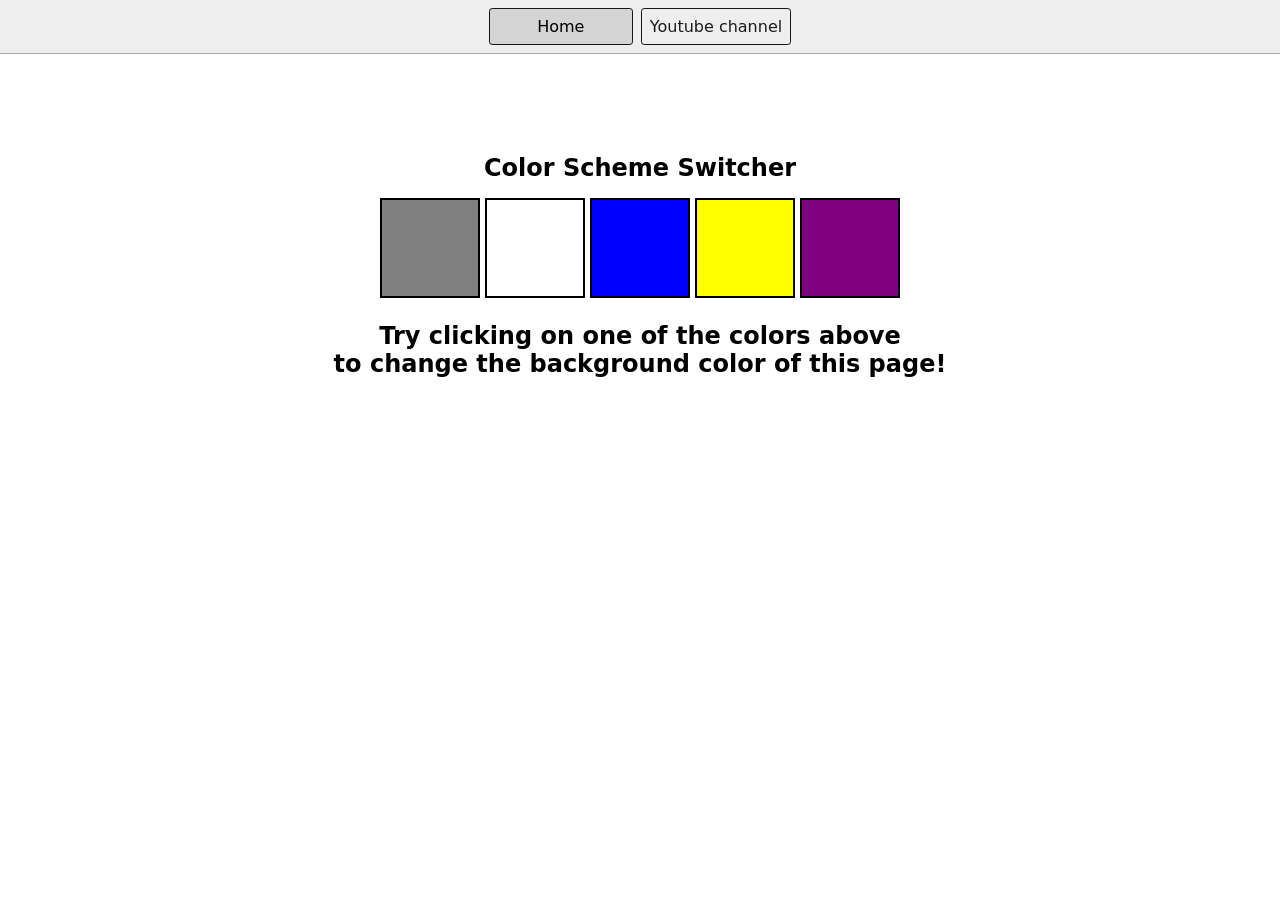
<file: 07_Projects/01_Color_Changer/index.html>
<!DOCTYPE html>
<html lang="en">
  <head>
    <meta charset="UTF-8" />
    <meta name="viewport" content="width=device-width, initial-scale=1.0" />
    <meta http-equiv="X-UA-Compatible" content="ie=edge" />
    <link rel="stylesheet" href="style.css" />
    <link rel="stylesheet" href="../styles.css" />
    <title>JavaScript Background Color Switcher</title>
  </head>
  <body>
    <nav>
      <a href="/" aria-current="page">Home</a>
      <a target="_blank" href="https://www.youtube.com/@chaiaurcode"
        >Youtube channel</a
      >
    </nav>
    <div class="canvas">
      <!-- <a
        style="
          background-color: #fff;
          padding: 10px 30px;
          border-radius: 8px;
          color: #212121;
          text-decoration: none;
          border: 2px solid #212121;
        "
        href="../index.html"
        >Back to Home Page</a
      > -->
      <h1>Color Scheme Switcher</h1>
      <span class="button" id="grey" ></span>
      <span class="button" id="white"></span>
      <span class="button" id="blue"></span>
      <span class="button" id="yellow"></span>
      <span class="button" id="purple"></span>
      <h2>
        Try clicking on one of the colors above
        <span>to change the background color of this page!</span>
      </h2>
    </div>
    <script src="01_Color_Changer_Script.js"></script>
  </body>
</html>
</file>
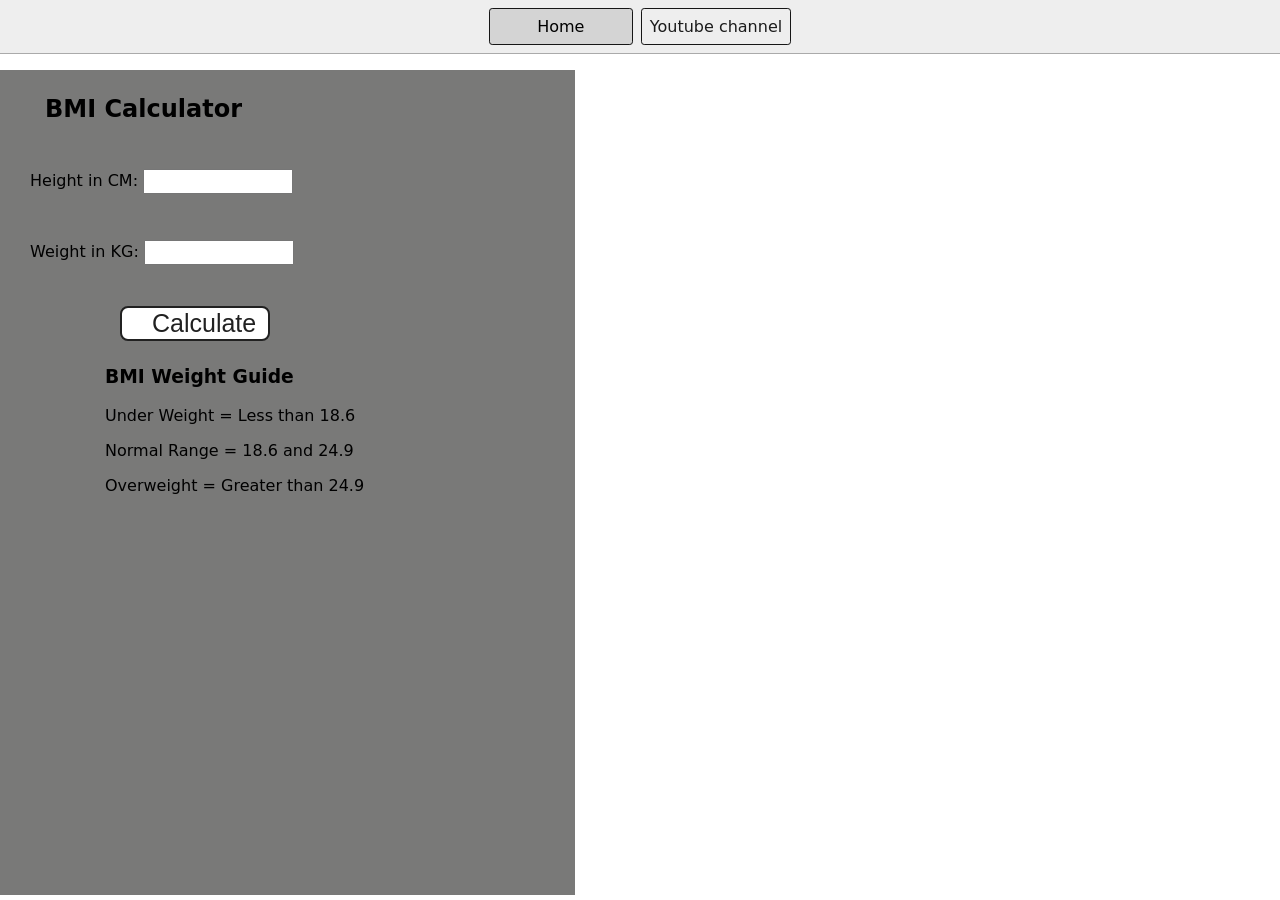
<file: 07_Projects/02_BMI_Calculator/index.html>
<!DOCTYPE html>
<html lang="en">
  <head>
    <meta charset="UTF-8" />
    <meta name="viewport" content="width=device-width, initial-scale=1.0" />
    <meta http-equiv="X-UA-Compatible" content="ie=edge" />
    <link rel="stylesheet" href="style.css" />
    <link rel="stylesheet" href="../styles.css" />
    <title>BMI Calculator</title>
  </head>
  <body>
    <nav>
      <a href="/" aria-current="page">Home</a>
      <a target="_blank" href="https://www.youtube.com/@chaiaurcode"
        >Youtube channel</a
      >
    </nav>
    <div class="container">
      <h1>BMI Calculator</h1>
      <form>
        <p><label>Height in CM: </label><input type="text" id="height" /></p>
        <p><label>Weight in KG: </label><input type="text" id="weight" /></p>
        <button>Calculate</button>
        <div id="results"></div>
        <div id="message"></div>
        <div id="weight-guide">
          <h3>BMI Weight Guide</h3>
          <p>Under Weight = Less than 18.6</p>
          <p>Normal Range = 18.6 and 24.9</p>
          <p>Overweight = Greater than 24.9</p>
        </div>
      </form>
    </div>
  </body>
  <script src="02_Pro_BMI_Cal.js"></script>
</html>
</file>
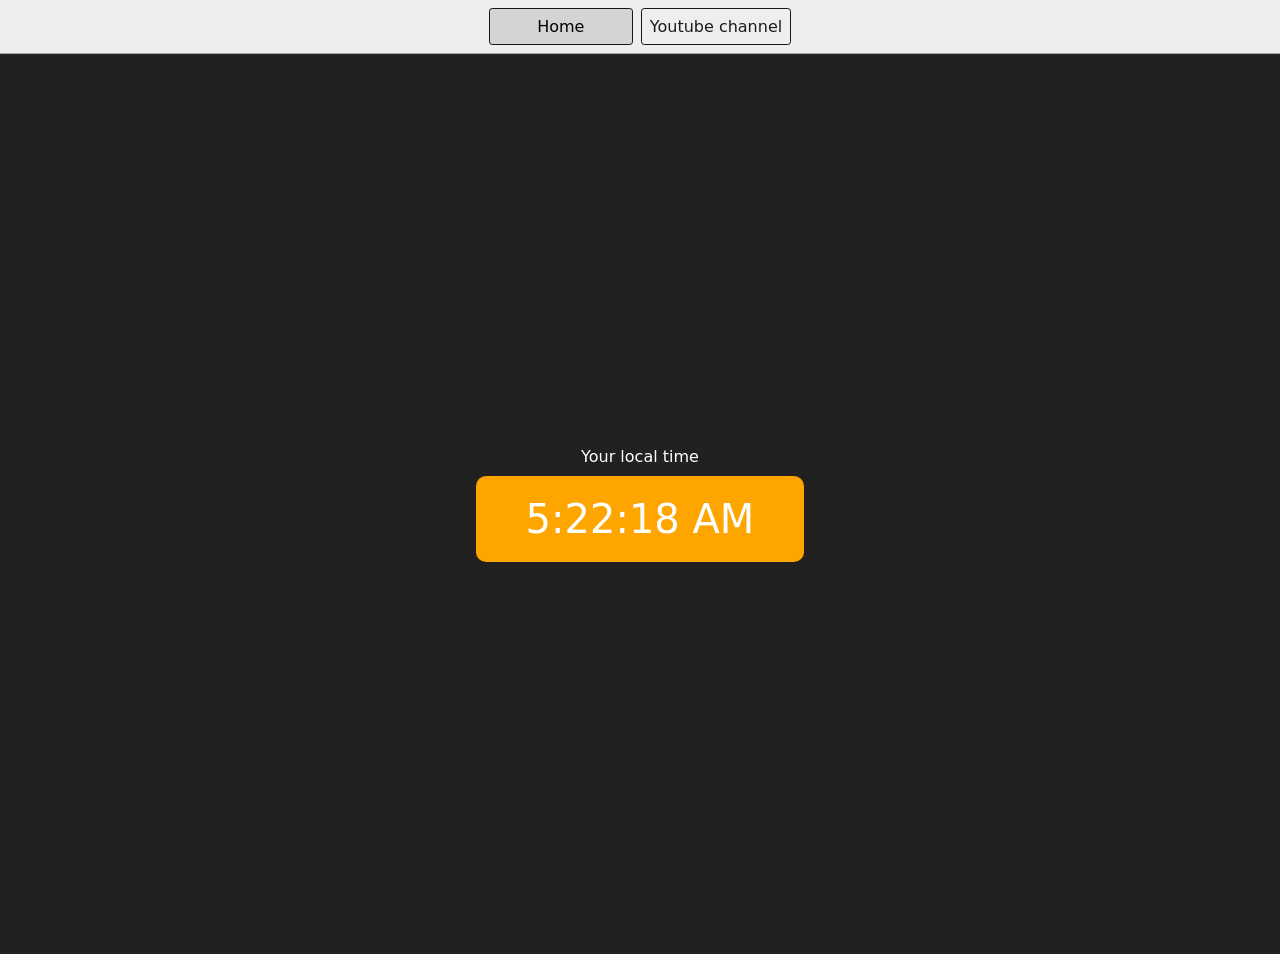
<file: 07_Projects/03_Digital_Clock/index.html>
<!DOCTYPE html>
<html lang="en">
  <head>
    <meta charset="UTF-8" />
    <meta name="viewport" content="width=device-width, initial-scale=1.0" />
    <meta http-equiv="X-UA-Compatible" content="ie=edge" />
    <link rel="stylesheet" type="text/css" href="../styles.css" />
    <title>Your Local Time</title>
    <style>
      body {
        background-color: #212121;
        color: #fff;
      }
      .center {
        display: flex;
        height: 100vh;
        justify-content: center;
        align-items: center;
        flex-direction: column;
      }
      #clock {
        font-size: 40px;
        background-color: orange;
        padding: 20px 50px;
        margin-top: 10px;
        border-radius: 10px;
      }
    </style>
  </head>
  <body>
    <nav>
      <a href="/" aria-current="page">Home</a>
      <a target="_blank" href="https://www.youtube.com/@chaiaurcode"
        >Youtube channel</a
      >
    </nav>
    <div class="center">
      <div id="banner"><span>Your local time</span></div>
      <div id="clock"></div>
    </div>
    <script src="Script_of_Digital_Clock.js"></script>
  </body>
</html>
</file>
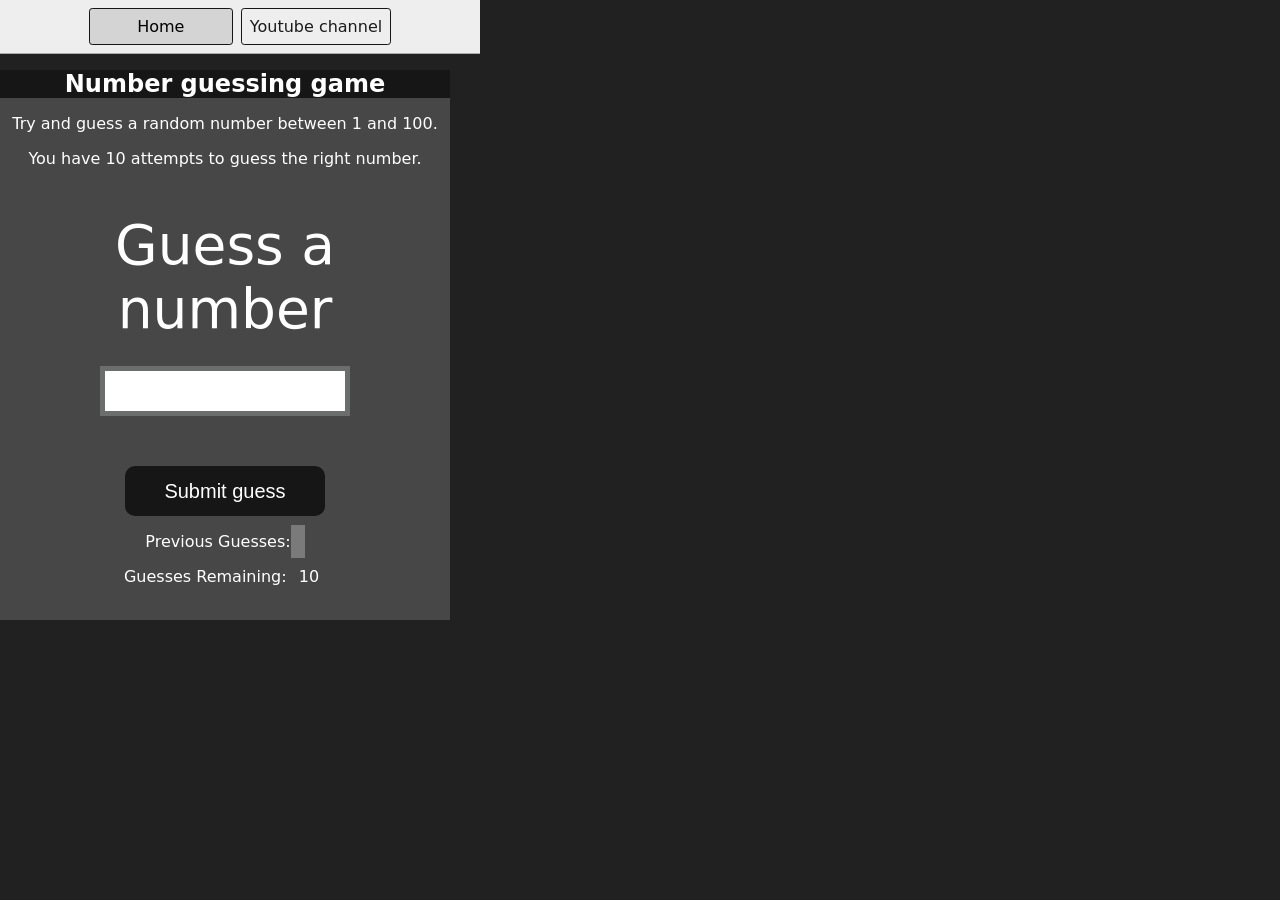
<file: 07_Projects/04_GuessTheNumber/index.html>
<!DOCTYPE html>
<html lang="en">
<head>
    <meta charset="UTF-8">
    <meta name="viewport" content="width=device-width, initial-scale=1.0">
    <meta http-equiv="X-UA-Compatible" content="ie=edge">
    <title>Number Guessing Game</title>
    <link rel="stylesheet" href="style.css">
    <link rel="stylesheet" href="../styles.css">
</head>
<body style="background-color:#212121; color:#fff;">
  <nav>
    <a href="/" aria-current="page">Home</a>
    <a target="_blank" href="https://www.youtube.com/@chaiaurcode"
      >Youtube channel</a
    >
  </nav>
    
    <div id="wrapper">
      <h1>Number guessing game</h1>
    <p>Try and guess a random number between 1 and 100.</p>
    <p>You have 10 attempts to guess the right number.</p>
    </br>
        <form class="form">
            <label2 for="guessField" id="guess">Guess a number</label>
            <input type="text" id="guessField" class="guessField">
            <input type="submit" id="subt" value="Submit guess" class="guessSubmit">
        </form>

        <div class="resultParas">
            <p >Previous Guesses: <span class="guesses"></span></p>
            <p >Guesses Remaining: <span class="lastResult">10</span></p>
            <p class="lowOrHi"></p>
        </div>
    </div>
    <script src="Script_of_GuessTheNumber.js"></script>
</body>
</html>
</file>
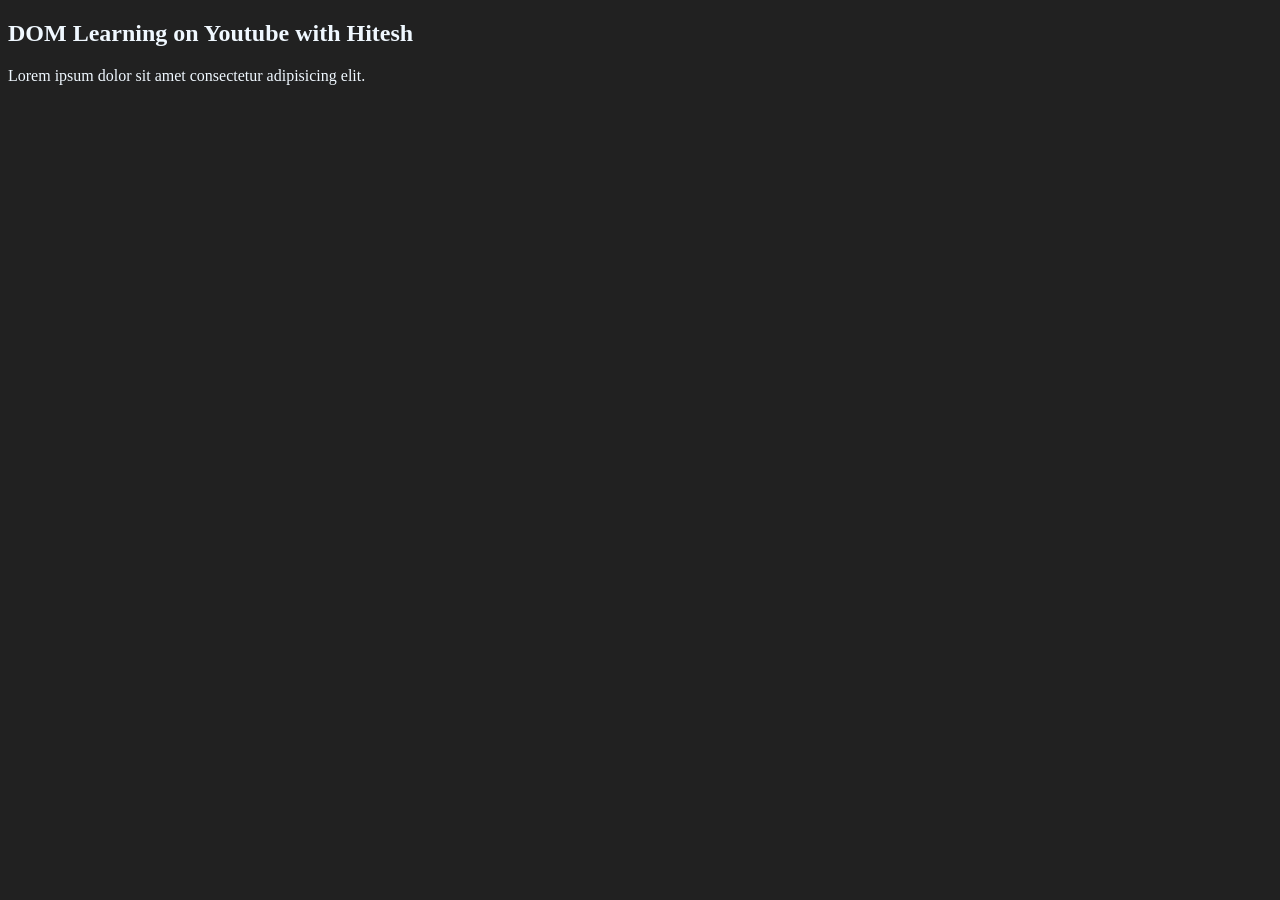
<file: 06_DOM/01_DOM.html>
<!DOCTYPE html>
<html lang="en">
<head>
    <meta charset="UTF-8">
    <title>DOM Learning</title>

    <style>
        .bg-black{
            background-color: #212121;
            color: aliceblue;
        }
    </style>
</head>
<body class="bg-black">
    <div>
        <h2 id="title" class="heading">DOM Learning on Youtube with Hitesh</h2>
        <p>Lorem ipsum dolor sit amet consectetur adipisicing elit. </p>
    </div>
</body>
</html>
</file>
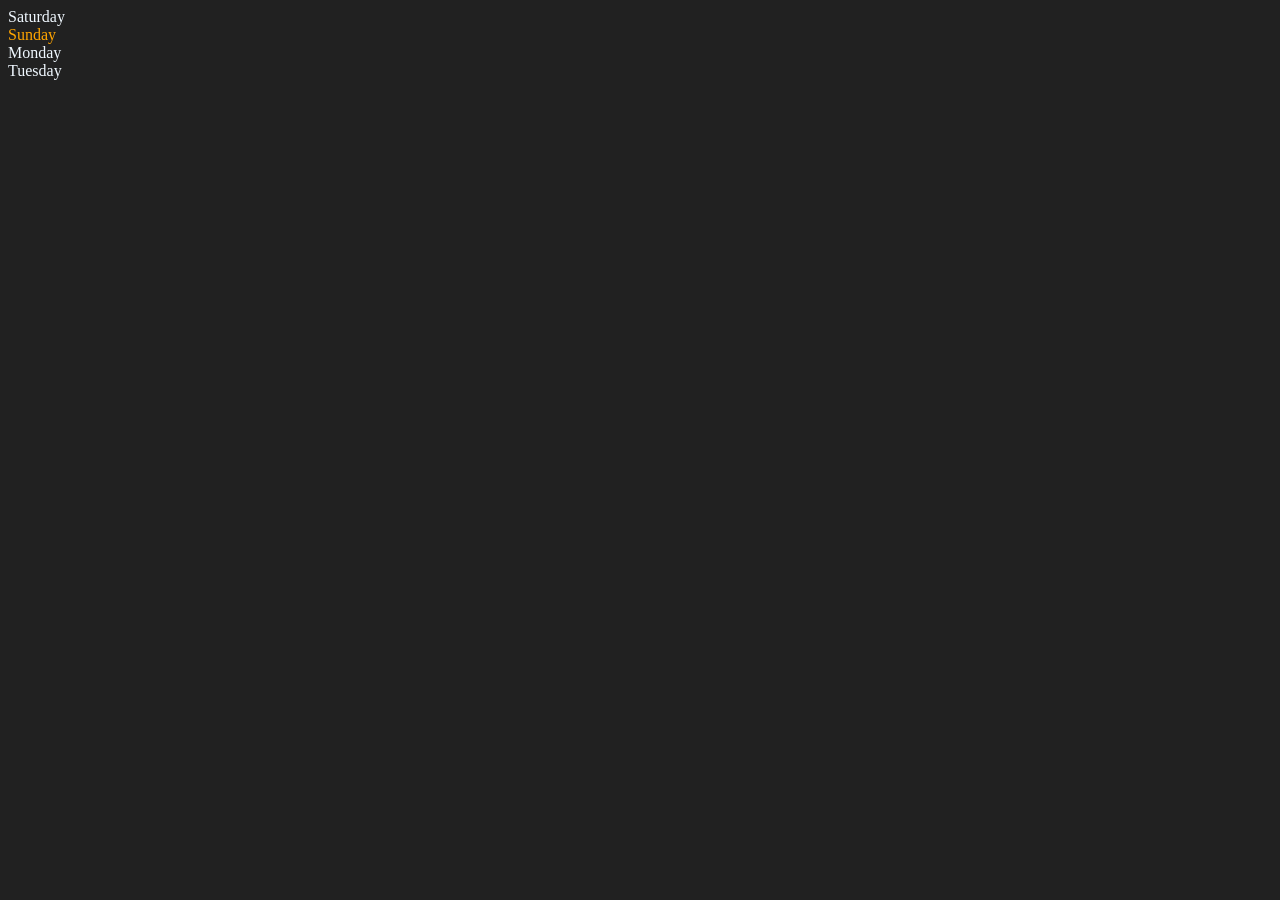
<file: 06_DOM/02_DOM_Document_Object_Model.html>
<!DOCTYPE html>
<html lang="en">
<head>
    <meta charset="UTF-8">
    <meta name="viewport" content="width=device-width, initial-scale=1.0">
    <title>Learning Document Object Model</title>
</head>
<body style="background-color: #212121; color: aliceblue;">
    <div class="parent">
        <div class="day">Saturday</div>
        <div class="day">Sunday</div>
        <div class="day">Monday</div>
        <div class="day">Tuesday</div>
    </div>
</body>
    <script>
        const parent = document.querySelector(('.parent'))
        // console.log(parent);
        // console.log(parent.children[1]);
        // console.log(parent.children[1].innerHTML);

        // for (let i = 0; i < parent.children.length; i++) 
        // {
        //     console.log(parent.children[i].innerHTML);
        // }

        parent.children[1].style.color = "Orange"
        // console.log(parent.firstElementChild);
        // console.log(parent.lastElementChild);

        const dayOne = document.querySelector('.day')
        // console.log(dayOne);
        // console.log(dayOne.parentElement);
        // console.log(dayOne.nextElementSibling);\

        console.log("NODES: ", parent.childNodes);
        console.log("NODES: ", parent.childNodes);
        console.log("NODES: ", parent.childNodes);
    </script>
</html>
</file>
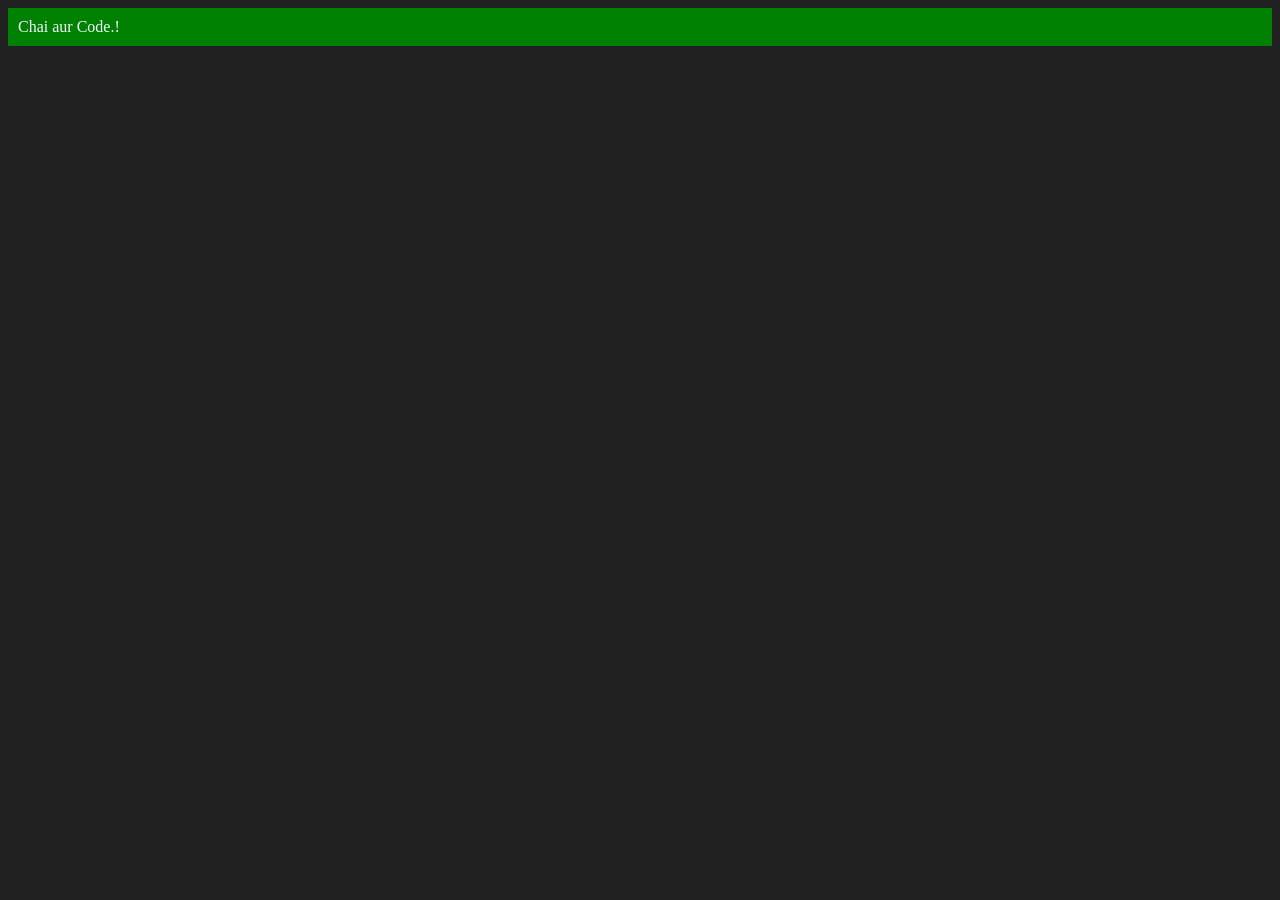
<file: 06_DOM/03_DOM.html>
<!DOCTYPE html>
<html lang="en">
<head>
    <meta charset="UTF-8">
    <meta name="viewport" content="width=device-width, initial-scale=1.0">
    <title>DOM Learning with Chai aur Code!</title>
</head>
<body style="background-color: #212121; color: aliceblue;">
    
</body>
    <script>
        const div = document.createElement('div')
        console.log(div);

        div.className = "main"
        div.id = Math.round(Math.random() * 10 + 1)
        div.setAttribute("title", "myTitel")
        div.style.backgroundColor = "green"
        div.style.padding = "10px"
        // div.innerText = "Chai aur Code.!"
        const addText = document.createTextNode("Chai aur Code.!")
        div.appendChild(addText)

        document.body.appendChild(div)

    </script>
</html>
</file>
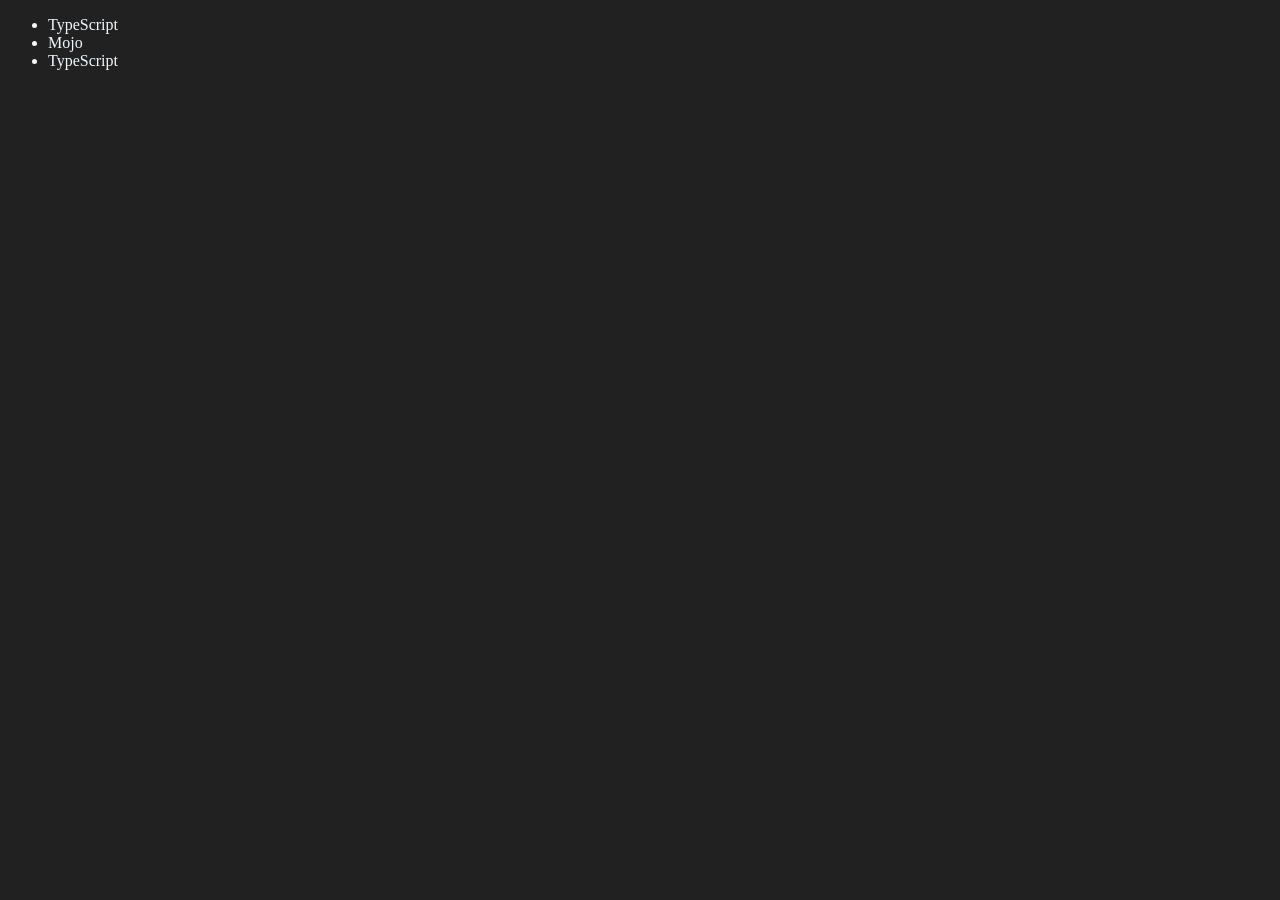
<file: 06_DOM/04_DOM.html>
<!DOCTYPE html>
<html lang="en">
<head>
    <meta charset="UTF-8">
    <meta name="viewport" content="width=device-width, initial-scale=1.0">
    <title>learn DOM</title>
</head>
<body style="background-color: #212121; color: aliceblue;">
    <ul class="language">
        <li>Javascript</li>
    </ul>
</body>
<script>
    // Full Tree Treversed Code
    function addLanguage (langName)
    {
        const li = document.createElement('li')
        li.innerHTML = `${langName}`
        document.querySelector('.language').appendChild(li)
    }
    addLanguage("Python")
    addLanguage("TypeScript")


    // Optimazed Code
    function addOptiLang(langName)
    {
        const li = document.createElement('li')
        const addText = li.appendChild(document.createTextNode(langName))
        document.querySelector('.language').appendChild(li)
    }
    addOptiLang(".NET C#")

    // Value Edit

    const secondLang = document.querySelector('li:nth-child(2)')
    // secondLang.innerHTML = "Mojo"
    const newli = document.createElement('li')
    newli.textContent = "Mojo"
    secondLang.replaceWith(newli)

    const firstLang = document.querySelector("li:first-child")
    firstLang.outerHTML = '<li>TypeScript</li>'

    // Remove

    const lastlang = document.querySelector('li:last-child')
    lastlang.remove()
</script>
</html>
</file>
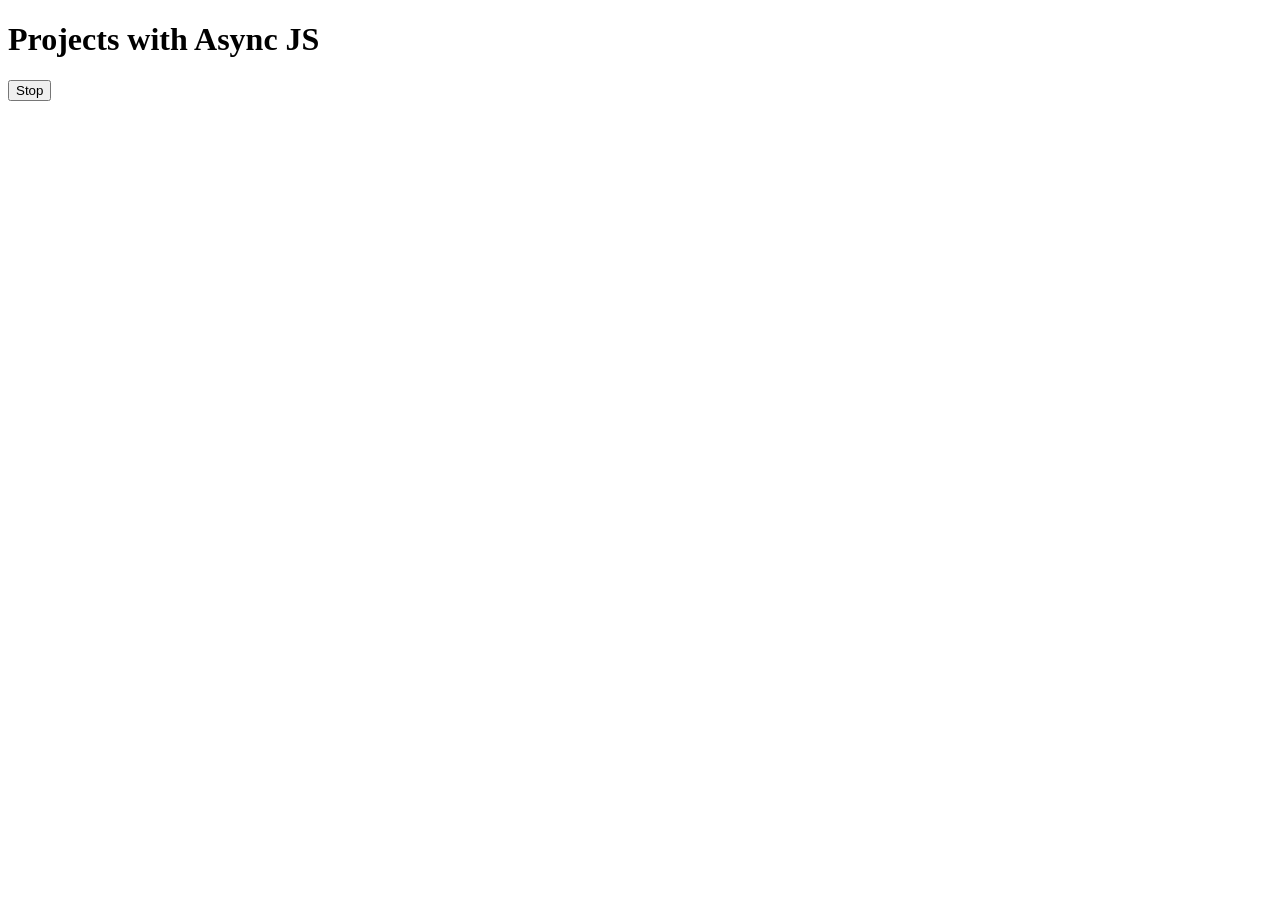
<file: 08_Events/02_Projects_with_Async.html>
<!DOCTYPE html>
<html lang="en">
<head>
    <meta charset="UTF-8">
    <meta name="viewport" content="width=device-width, initial-scale=1.0">
    <title>Projects with Async JS</title>
</head>
<body>
    <h1>Projects with Async JS</h1>
    <button id="cancel">Stop</button>
</body>
    <script>

        const sayHasan = function(){
            console.log('Hasan Kabir');
        }
        const changeText = function(){
            document.querySelector('h1').innerHTML = "Best JS Series"
        }
        
        // setTimeout(sayHasan, 2000)
        const changeMe =  setTimeout(changeText, 2000)

        document.querySelector('#cancel').addEventListener('click', function (){
        clearTimeout(changeMe)
        console.log("Stop");
        })

    </script>
</html>
</file>
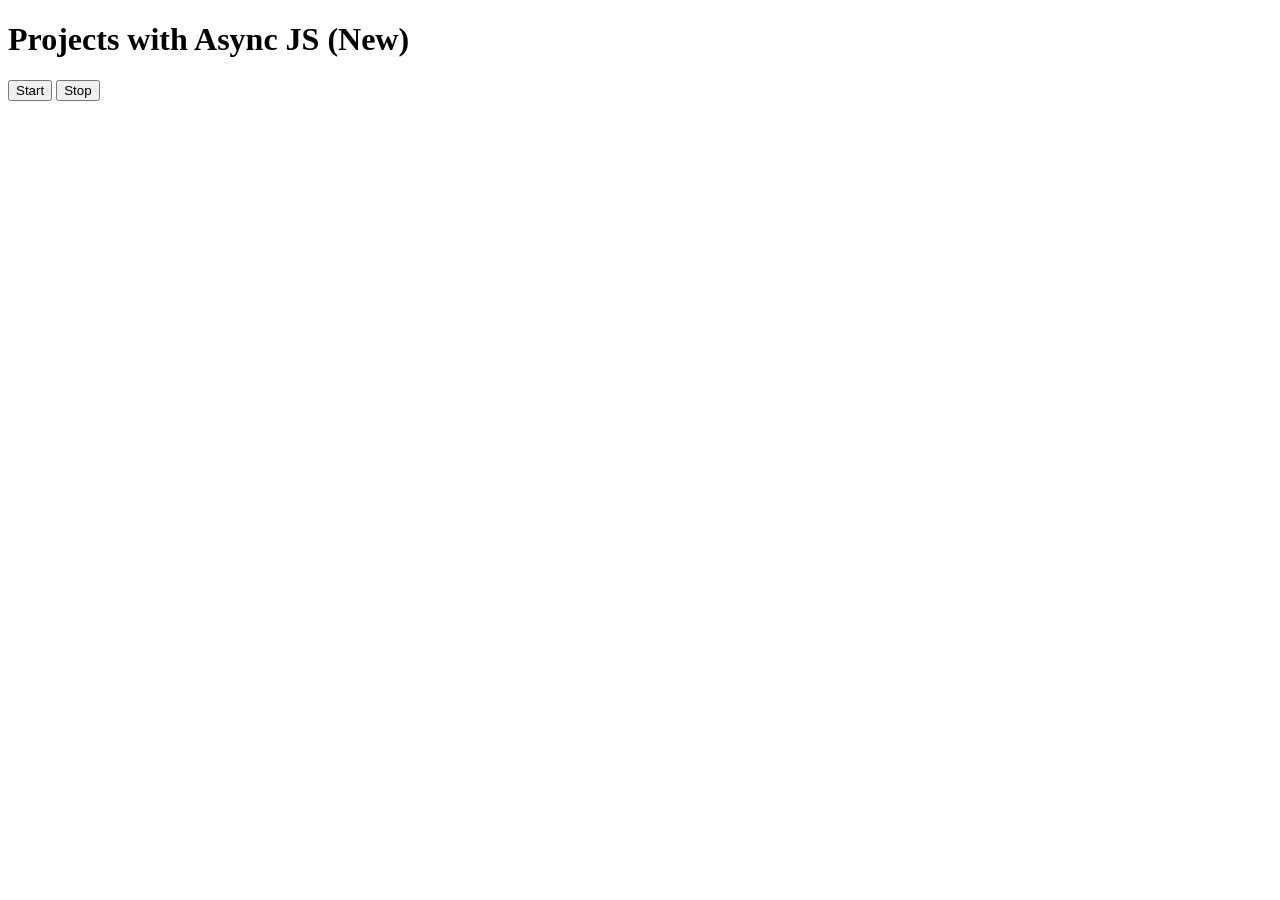
<file: 08_Events/03_Async.html>
<!DOCTYPE html>
<html lang="en">
<head>
    <meta charset="UTF-8">
    <meta name="viewport" content="width=device-width, initial-scale=1.0">
    <title>Projects with Async JS</title>
</head>
<body>
    <h1>Projects with Async JS (New)</h1>
    <button id="start">Start</button>
    <button id="stop">Stop</button>
</body>
    <script>

        const sayDate = function(str){
            console.log(str, Date.now());
        }
        let intervalID;

        // clearInterval(intervalID)

        document.querySelector('#start').addEventListener('click', function(){
            intervalID = setInterval(sayDate, 1000, 'Hi')
       })

        document.querySelector('#stop').addEventListener('click', function(){
            clearInterval(intervalID)
        })
    </script>
</html>
</file>
<file: 07_Projects/01_Color_Changer/style.css>
html {
    margin: 0;
  }
  
  span {
    display: block;
  }
  .canvas {
    margin: 100px auto 100px;
    width: 80%;
    text-align: center;
  }
  
  .button {
    width: 100px;
    height: 100px;
    border: solid black 2px;
    display: inline-block;
  }
  
  #grey {
    background: grey;
  }
  
  #white {
    background: white;
  }
  #blue {
    background: blue;
  }
  #yellow {
    background: yellow;
  }
  #purple {
    background: purple;
  }
</file>
<file: 07_Projects/styles.css>
* {
    box-sizing: border-box;
  }
  
  body {
    margin: 0;
    font-family: system-ui, sans-serif;
    color: black;
    background-color: white;
  }
  
  nav {
    display: flex;
    flex-wrap: wrap;
    align-items: center;
    justify-content: center;
    padding: 0.5rem;
    gap: 0.5rem;
    border-bottom: solid 1px #aaa;
    background-color: #eee;
  }
  
  nav a {
    display: inline-block;
    min-width: 9rem;
    padding: 0.5rem;
    border-radius: 0.2rem;
    border: solid 1px rgb(22, 22, 22);
    text-align: center;
    text-decoration: none;
    color: #1b1b1b;
  }
  
  nav a[aria-current='page'] {
    color: #000;
    background-color: #d4d4d4;
  }
  
  main {
    padding: 1rem;
  }
  
  h1 {
    font-weight: bold;
    font-size: 1.5rem;
  }
  
  .projects {
    display: flex;
    flex-direction: column;
  }
  
  .project-link {
    background-color: #fff;
    padding: 10px 30px;
    border-radius: 8px;
    color: #212121;
    text-decoration: none;
    border: 2px solid #212121;
    margin-top: 5px;
  }
</file>
<file: 07_Projects/02_BMI_Calculator/style.css>
.container {
    width: 575px;
    height: 825px;
  
    background-color: #797978;
    padding-left: 30px;
  }
  #height,
  #weight {
    width: 150px;
    height: 25px;
    margin-top: 30px;
  }
  
  #weight-guide {
    margin-left: 75px;
    margin-top: 25px;
  }
  
  #results {
    font-size: 35px;
    margin-left: 90px;
    margin-top: 20px;
    color: rgb(241, 241, 241);
  }
  #message {
    font-size: 35px;
    margin-left: 90px;
    margin-top: 20px;
    color: rgb(241, 241, 241);
  }
  
  button {
    width: 150px;
    height: 35px;
    margin-left: 90px;
    margin-top: 25px;
    background-color: #fff;
    padding: 1px 30px;
    border-radius: 8px;
    color: #212121;
    text-decoration: none;
    border: 2px solid #212121;
  
    font-size: 25px;
  }
  
  h1 {
    padding-left: 15px;
    padding-top: 25px;
    
  }
</file>
<file: 07_Projects/04_GuessTheNumber/style.css>
html {
    font-family: sans-serif;
  }
  
  body {
    width: 300px;
    max-width: 750px;
    min-width: 480px;
    margin: 0 auto;
    background-color: #212121;
  }
  
  .lastResult {
    color: white;
    padding: 7px;
  }
  
  .guesses {
    color: white;
    padding: 7px;
  }
  
  button {
    background-color: #141414;
    color: #fff;
    width: 250px;
    height: 50px;
    border-radius: 25px;
    font-size: 30px;
    border-style: none;
    margin-top: 30px;
    /* margin-left: 50px; */
  }
  
  #subt {
    background-color: #161616;
    color: #ffffff;
    width: 200px;
    height: 50px;
    border-radius: 10px;
    font-size: 20px;
    border-style: none;
    margin-top: 50px;
    /* margin-left: 75px; */
  }
  
  #guessField {
    color: #000;
    width: 250px;
    height: 50px;
    font-size: 30px;
    border-style: none;
    margin-top: 25px;
  
    /* margin-left: 50px; */
    border: 5px solid #6c6d6d;
    text-align: center;
  }
  
  #guess {
    font-size: 55px;
    /* margin-left: 90px; */
    margin-top: 120px;
    color: #fff;
  }
  
  .guesses {
    background-color: #7a7a7a;
  }
  
  #wrapper {
    box-sizing: border-box;
    text-align: center;
    width: 450px;
    height: 550px;
    background-color: #474747;
    color: #fff;
    font-size: 25px;
  }
  
  h1 {
    background-color: #161616;
  
    color: #fff;
    text-align: center;
  }
  
  p {
    font-size: 16px;
    text-align: center;
  }
</file>
